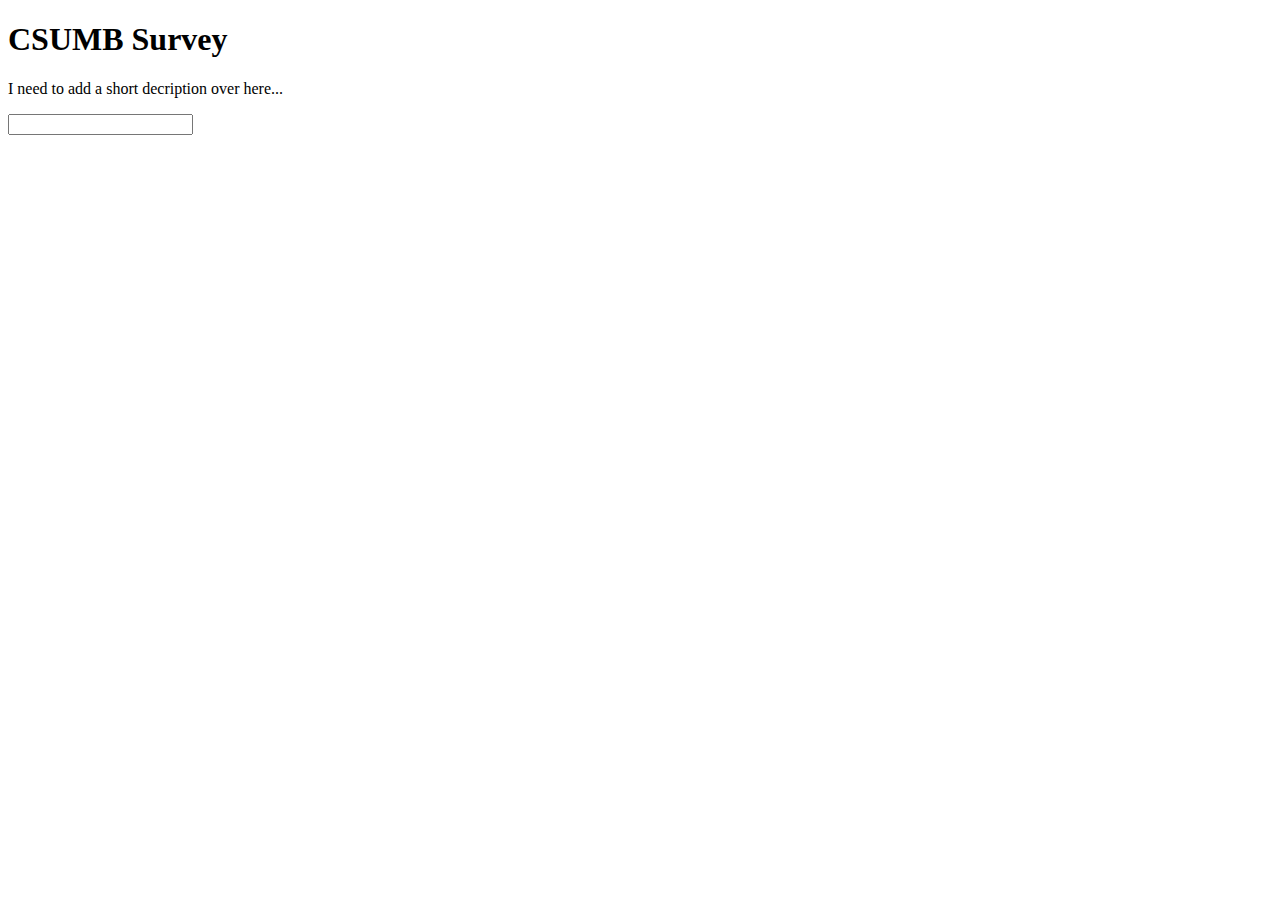
<file: cst251/certificate/task1/index.html>
<!DOCTYPE html>

<html lang="en">
  <head>
    <meta charset="utf-8">
    <title>CatPhotoApp</title>
    <style>


    </style>

  </head>

  <body>
    
    <h1 id="title"> CSUMB Survey </h1>
    <p id="description"> I need to add a short decription over here...</p>

    <form id="survey-form">
      <input  required type="text" id="name" >
    </form>

  </body>
</html>
</file>
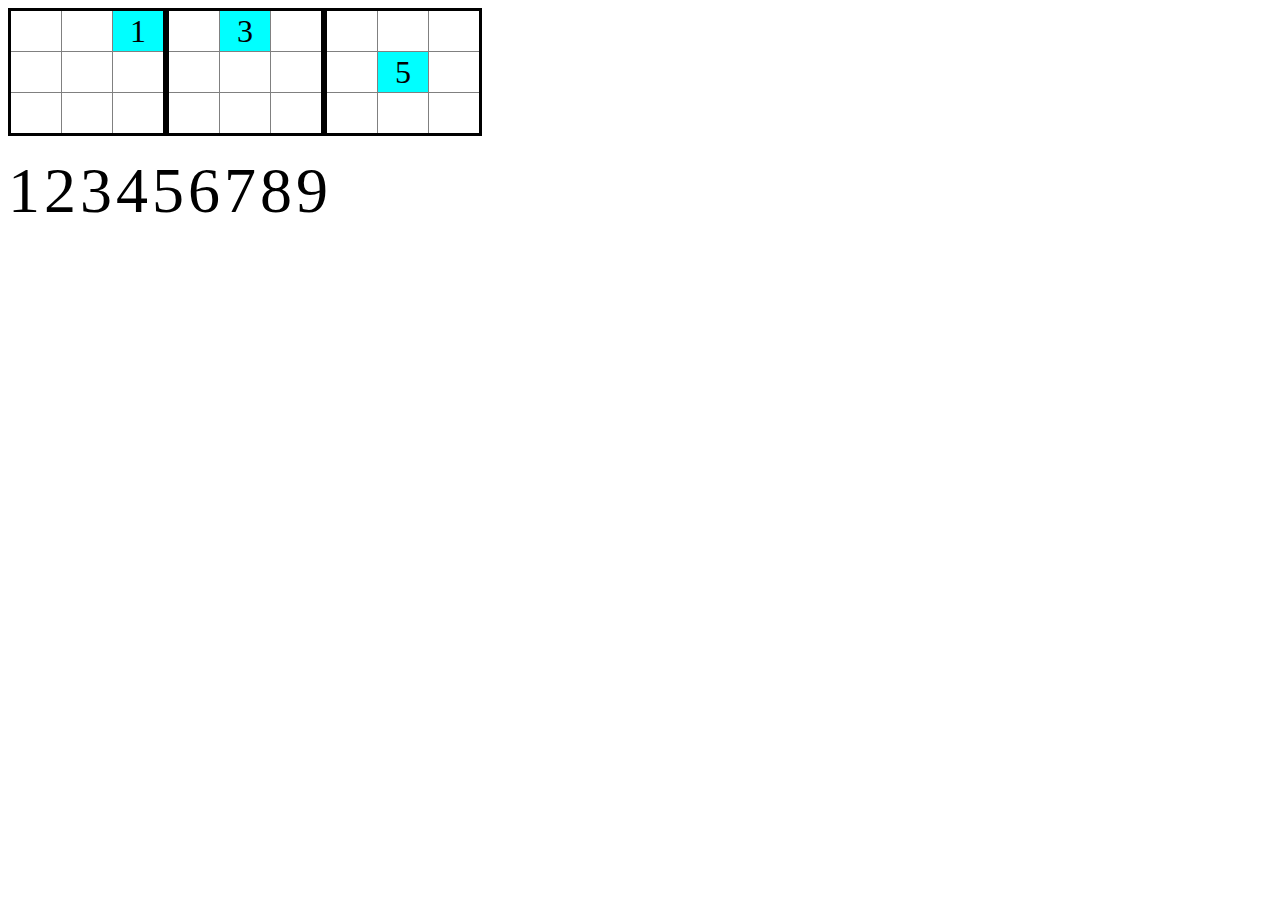
<file: cst251/lab2/sdk/index.html>
<!DOCTYPE html>
<html>

<head>
	<meta charset="utf-8">
	<meta name="viewport" content="width=device-width">
	<title>replit</title>
	<script src="https://cdnjs.cloudflare.com/ajax/libs/jquery/3.6.1/jquery.min.js"></script>	
	<link href="style.css" rel="stylesheet" type="text/css" />
	<link href="fireworks.css" rel="stylesheet" type="text/css" />
</head>

<body>

<div id = "board"></div>
	
	<div class="row">
	<table>
		<tr>
			<td id="cell111"></td>
			<td id="cell112"></td>
			<td id="cell113"></td>
		</tr>
		<tr>
			<td id="cell121"></td>
			<td id="cell122"></td>
			<td id="cell123"></td>
		</tr>		
		<tr>
			<td id="cell131"></td>
			<td id="cell132"></td>
			<td id="cell133"></td>
		</tr>
	</table>
 <table>
		<tr>
			<td id="cell211"></td>
			<td id="cell212"></td>
			<td id="cell213"></td>
		</tr>
		<tr>
			<td id="cell221"></td>
			<td id="cell222"></td>
			<td id="cell223"></td>
		</tr>		
		<tr>
			<td id="cell231"></td>
			<td id="cell232"></td>
			<td id="cell233"></td>
		</tr>
	</table>	
  <table>
		<tr>
			<td id="cell311"></td>
			<td id="cell312"></td>
			<td id="cell313"></td>
		</tr>
		<tr>
			<td id="cell321"></td>
			<td id="cell322"></td>
			<td id="cell323"></td>
		</tr>		
		<tr>
			<td id="cell331"></td>
			<td id="cell332"></td>
			<td id="cell333"></td>
		</tr>
	</table>			
	</div>

	<br>
		
  <span id="num1">1</span>
	<span id="num2">2</span>
	<span id="num3">3</span>
	<span id="num3">4</span>
	<span id="num3">5</span>	
	<span id="num3">6</span>
	<span id="num3">7</span>
	<span id="num3">8</span>	
	<span id="num3">9</span>	
	

	
<script>

	$("td").on("touchstart",selectCell);
	$("span").on("touchstart",updateCell);

	initialize();

	var cellId = "";
	
		function selectCell(){
			$("td").css("backgroundColor","");
			colorInitialCells();
			
			if (this.style.backgroundColor != "cyan") {
			cellId = this.id;
			this.style.backgroundColor = "yellow";
			}
		}

	  function updateCell(){
      if ($(`#${cellId}`).css("background-color") == "rgb(255, 255, 0)") { 
			//updates cell only if it has been selected (yellow bg)	
				 $(`#${cellId}`).html(this.innerHTML);
		  }

			if (this.innerHTML == "5") {
				newFireworkSeed(document.body.clientWidth/2,document.body.clientHeight/2)
			}
		}

	  function initialize(){
			colorInitialCells();
			$("#cell113").html("1");
			$("#cell212").html("3");
	    $("#cell322").html("5");			
		}

	  function colorInitialCells(){
			let initialCells = ["113","212","322"];
			for (cell of initialCells) {
				 $(`#cell${cell}`).css("background-color","cyan");
			}
		}
			
	</script>

	<script src="script.js"></script>

</body>


</html>
</file>
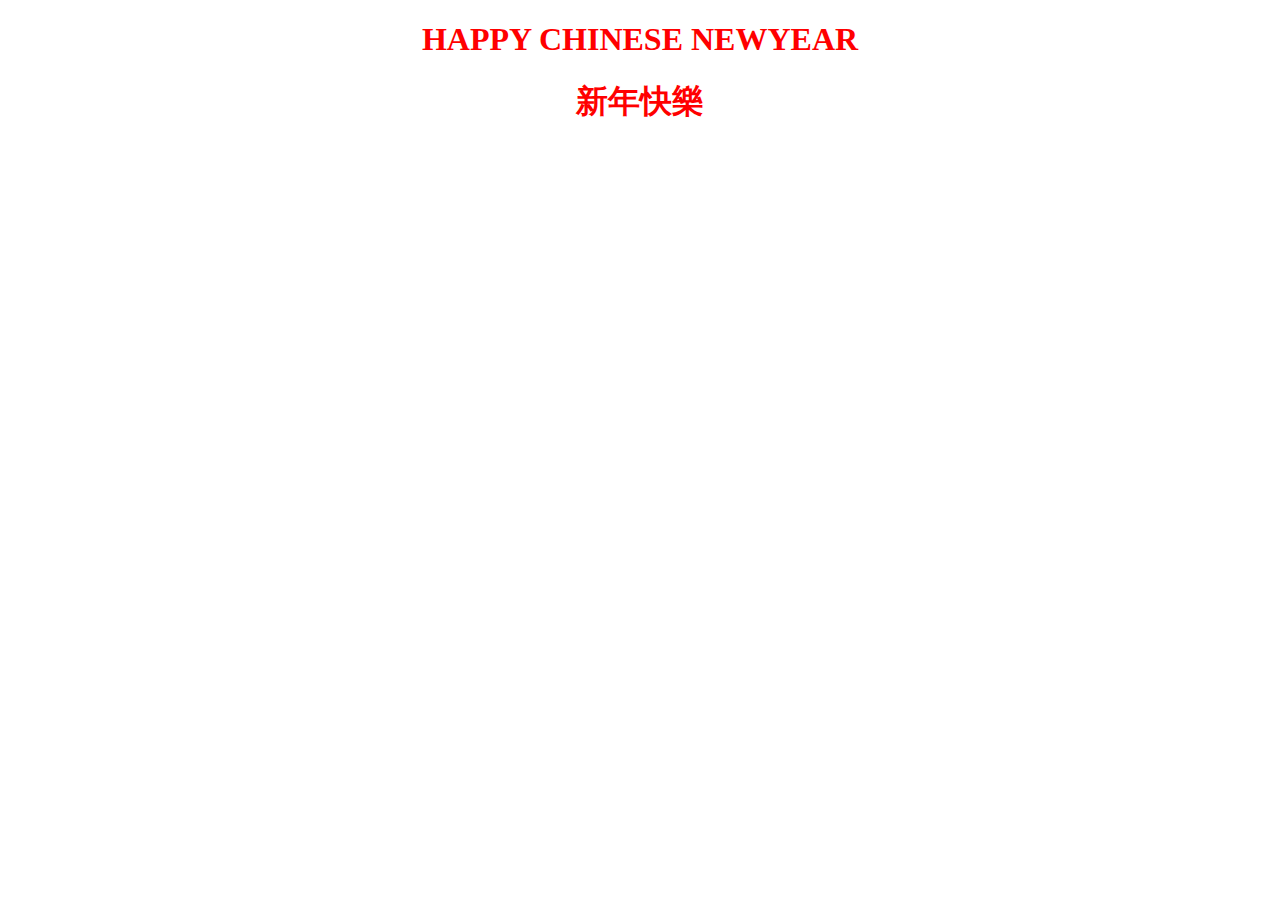
<file: cst251/lab2/sdk/test.html>
<!--Copyright to Shen Huang, you can reach me out at shenhuang@live.ca-->

<!DOCTYPE html>
<meta name = "viewport" content = "width = device-width, initial-scale = 1.0">
<html>
	<head>
		<title>FIREWORK DEMO</title>
		<style>
		body	{
			background-color : #fff;
		}
		@keyframes 			firework-animation {
			0% {background-color : #ff8426;}
			25% {background-color : #fffc84;}
			50% {background-color : #ff83f4;}
			75% {background-color : #83b6ff;}
			100% {background-color : #ff8426;}
		}
		@-webkit-keyframes 	firework-animation {
			0% {background-color : #ff8426;}
			25% {background-color : #fffc84;}
			50% {background-color : #ff83f4;}
			75% {background-color : #83b6ff;}
			100% {background-color : #ff8426;}
		}
		@keyframes 			firework-seed-animation	{
			0% {background-color : #ff8426;}
			25% {background-color : #fffc84;}
			100% {background-color : #ff8426;}
		}
		@-webkit-keyframes	firework-seed-animation	{
			0% {background-color : #ff8426;}
			25% {background-color : #fffc84;}
			100% {background-color : #ff8426;}
		}
		@keyframes 			firework-fade-animation {
			0% {opacity : 1;}
			50% {opacity : 1;}
			100% {opacity : 0;}
		}
		@-webkit-keyframes 	firework-fade-animation {
			0% {opacity : 1;}
			50% {opacity : 1;}
			100% {opacity : 0;}
		}
		.fireWorkBatch {
			z-index : 999;
			position: absolute;
			top : 0px;
			left : 0px;
			animation-name : firework-fade-animation;
			animation-timing-function : cubic-bezier(0.5, 0, 1. 1);
			animation-duration : 2.5s;
		}
		.fireWorkParticle {
			z-index : 999;
			position: absolute;
			height : 5px;
			width : 5px;
			border-radius : 2.5px;
			animation-name : firework-animation;
			animation-timing-function : linear;
			animation-duration : 1s;
			animation-iteration-count : infinite;
		}
		.fireWorkSeed {
			z-index : 999;
			position: absolute;
			height : 5px;
			width : 5px;
			border-radius : 5px;
			animation-name : firework-seed-animation;
			animation-timing-function : linear;
			animation-duration : 0.5s;
			animation-iteration-count : infinite;
		}		
		</style>
	</head>
	<body>
		<div id = "board"></div>
		<center>
			<h1><font style = "font-family:impact;color:red;">HAPPY CHINESE NEWYEAR<font></h1>
				<h1><font style = "font-family:impact;color:red;">新年快樂<font></h1>
		</center>
	</body>
	<script>
		var brd = document.createElement("DIV");
		document.body.insertBefore(brd, document.getElementById("board"));

		seeds = [];
		particles = [];

		const fwkPtcIniV = 0.5;
		const fwkSedIniV = 0.5;
		const fwkPtcIniT = 2500;
		const fwkSedIniT = 1000;
		const a = 0.0005;
		const g = 0.0005;
		const v = 0.3;
		const cursorXOffset = 5;
		const cursorYOffset = 0;


		function newFireworkParticle(x, y, angle)
		{
			var fwkPtc = document.createElement("DIV");
			fwkPtc.setAttribute('class', 'fireWorkParticle');
			fwkPtc.time = fwkPtcIniT;
			while(angle > 360)
				angle -= 360;
			while(angle < 0)
				angle += 360;
			fwkPtc.velocity = [];
			if(angle > 270)
			{
				fwkPtc.velocity.x = fwkPtcIniV * Math.sin(angle * Math.PI / 180) * (1 - Math.random() * v);
				fwkPtc.velocity.y = fwkPtcIniV * Math.cos(angle * Math.PI / 180) * (1 - Math.random() * v);
			}
			else if(angle > 180)
			{
				fwkPtc.velocity.x = fwkPtcIniV * Math.sin(angle * Math.PI / 180) * (1 - Math.random() * v);
				fwkPtc.velocity.y = fwkPtcIniV * Math.cos(angle * Math.PI / 180) * (1 - Math.random() * v);
			}
			else if(angle > 90)
			{
				fwkPtc.velocity.x = fwkPtcIniV * Math.sin(angle * Math.PI / 180) * (1 - Math.random() * v);
				fwkPtc.velocity.y = fwkPtcIniV * Math.cos(angle * Math.PI / 180) * (1 - Math.random() * v);
			}
			else
			{
				fwkPtc.velocity.x = fwkPtcIniV * Math.sin(angle * Math.PI / 180) * (1 - Math.random() * v);
				fwkPtc.velocity.y = fwkPtcIniV * Math.cos(angle * Math.PI / 180) * (1 - Math.random() * v);
			}
			fwkPtc.position = [];
			fwkPtc.position.x = x;
			fwkPtc.position.y = y;
			fwkPtc.style.left = fwkPtc.position.x + 'px';
			fwkPtc.style.top = fwkPtc.position.y + 'px';
			if(particles == null)
				particles = [];
			particles.push(fwkPtc);
			return fwkPtc;
		}

		document.addEventListener("click", newFireWorkOnClick);

		function newFireWorkOnClick(event)
		{
			newFireworkSeed(event.pageX - brd.offsetLeft + cursorXOffset, event.pageY - brd.offsetTop + cursorYOffset);
		}

		function newFireworkSeed(x, y)
		{
			var fwkSed = document.createElement("DIV");
			fwkSed.setAttribute('class', 'fireWorkSeed');
			brd.appendChild(fwkSed);
			fwkSed.time = fwkSedIniT;
			fwkSed.velocity = [];
			fwkSed.velocity.x = 0;
			fwkSed.velocity.y = fwkSedIniV;
			fwkSed.position = [];
			fwkSed.position.x = x;
			fwkSed.position.y = y;
			fwkSed.style.left = fwkSed.position.x + 'px';
			fwkSed.style.top = fwkSed.position.y + 'px';
			if(seeds == null)
				seeds = [];
			seeds.push(fwkSed);
			return fwkSed;
		}
		
		function newFireWorkStar(x, y)
		{
			var fwkBch = document.createElement("DIV");
			fwkBch.setAttribute('class', 'fireWorkBatch');
			var a = 0;
			while(a < 360)
			{
				var fwkPtc = newFireworkParticle(x, y, a);
				fwkBch.appendChild(fwkPtc);
				a += 5;
			}
			brd.appendChild(fwkBch);
		}

		var before = Date.now();
		var id = setInterval(frame, 5);
		
		function frame()
		{
			var current = Date.now();
			var deltaTime = current - before;
			before = current;
			for(i in seeds)
			{
				var fwkSed = seeds[i];
				fwkSed.time -= deltaTime;
				if(fwkSed.time > 0)
				{
					fwkSed.velocity.x -= fwkSed.velocity.x * a * deltaTime;
					fwkSed.velocity.y -= g * deltaTime + fwkSed.velocity.y * a * deltaTime;
					fwkSed.position.x += fwkSed.velocity.x * deltaTime;
					fwkSed.position.y -= fwkSed.velocity.y * deltaTime;
					fwkSed.style.left = fwkSed.position.x + 'px';
					fwkSed.style.top = fwkSed.position.y + 'px';
				}
				else
				{
					newFireWorkStar(fwkSed.position.x, fwkSed.position.y);
					fwkSed.parentNode.removeChild(fwkSed);
					seeds.splice(i, 1);
				}
			}
			for(i in particles)
			{
				var fwkPtc = particles[i];
				fwkPtc.time -= deltaTime;
				if(fwkPtc.time > 0)
				{
					fwkPtc.velocity.x -= fwkPtc.velocity.x * a * deltaTime;
					fwkPtc.velocity.y -= g * deltaTime + fwkPtc.velocity.y * a * deltaTime;
					fwkPtc.position.x += fwkPtc.velocity.x * deltaTime;
					fwkPtc.position.y -= fwkPtc.velocity.y * deltaTime;
					fwkPtc.style.left = fwkPtc.position.x + 'px';
					fwkPtc.style.top = fwkPtc.position.y + 'px';
				}
				else
				{
					fwkPtc.parentNode.removeChild(fwkPtc);
					particles.splice(i, 1);
				}
			}
		}
	</script>
</html>
</file>
<file: cst251/lab2/sdk/style.css>
html, body {
  height: 100%;
  width: 100%;
}

td {
	width:50px;
	height:40px;
	border:1px solid gray;
	text-align:center;
	font-size:2em;	
	padding:0px;
}

span{
 font-size:4em;	
}

table {
	border:3px solid black;
	border-collapse: collapse;
}

.row {
	display:flex;
}
</file>
<file: cst251/lab2/sdk/fireworks.css>
@keyframes 			firework-animation {
			0% {background-color : #ff8426;}
			25% {background-color : #fffc84;}
			50% {background-color : #ff83f4;}
			75% {background-color : #83b6ff;}
			100% {background-color : #ff8426;}
		}
		@-webkit-keyframes 	firework-animation {
			0% {background-color : #ff8426;}
			25% {background-color : #fffc84;}
			50% {background-color : #ff83f4;}
			75% {background-color : #83b6ff;}
			100% {background-color : #ff8426;}
		}
		@keyframes 			firework-seed-animation	{
			0% {background-color : #ff8426;}
			25% {background-color : #fffc84;}
			100% {background-color : #ff8426;}
		}
		@-webkit-keyframes	firework-seed-animation	{
			0% {background-color : #ff8426;}
			25% {background-color : #fffc84;}
			100% {background-color : #ff8426;}
		}
		@keyframes 			firework-fade-animation {
			0% {opacity : 1;}
			50% {opacity : 1;}
			100% {opacity : 0;}
		}
		@-webkit-keyframes 	firework-fade-animation {
			0% {opacity : 1;}
			50% {opacity : 1;}
			100% {opacity : 0;}
		}
		.fireWorkBatch {
			z-index : 999;
			position: absolute;
			top : 0px;
			left : 0px;
			animation-name : firework-fade-animation;
			animation-timing-function : cubic-bezier(0.5, 0, 1. 1);
			animation-duration : 2.5s;
		}
		.fireWorkParticle {
			z-index : 999;
			position: absolute;
			height : 5px;
			width : 5px;
			border-radius : 2.5px;
			animation-name : firework-animation;
			animation-timing-function : linear;
			animation-duration : 1s;
			animation-iteration-count : infinite;
		}
		.fireWorkSeed {
			z-index : 999;
			position: absolute;
			height : 5px;
			width : 5px;
			border-radius : 5px;
			animation-name : firework-seed-animation;
			animation-timing-function : linear;
			animation-duration : 0.5s;
			animation-iteration-count : infinite;
		}
</file>
